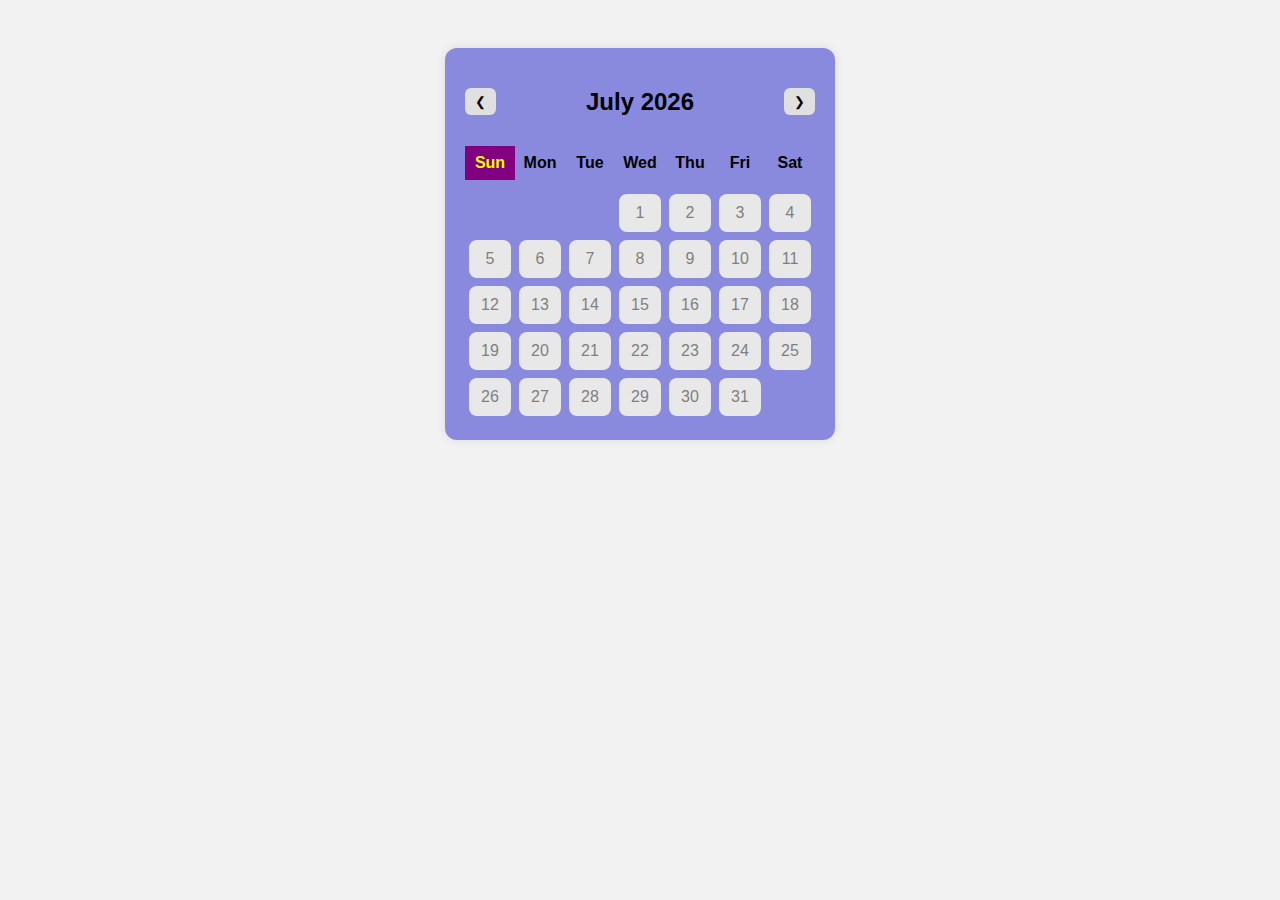
<file: index.html>
<!DOCTYPE html>
<html lang="en">
<head>
    <meta charset="UTF-8">
    <meta name="viewport" content="width=device-width, initial-scale=1.0">
    <title>Calendar With Private Holidays</title>
    <link rel="stylesheet" href="style.css">
</head>
<body>

    <div class="calendar">
        <div class="header">
            <button id="prev">❮</button>
            <h2 id="month-year"></h2>
            <button id="next">❯</button>
        </div>

        <div class="weekdays">
            <div class="bdk">Sun</div><div>Mon</div><div>Tue</div>
            <div>Wed</div><div>Thu</div><div>Fri</div><div>Sat</div>
        </div>

        <div class="days" id="days"></div>
    </div>

    <script src="script.js"></script>
</body>
</html>
</file>
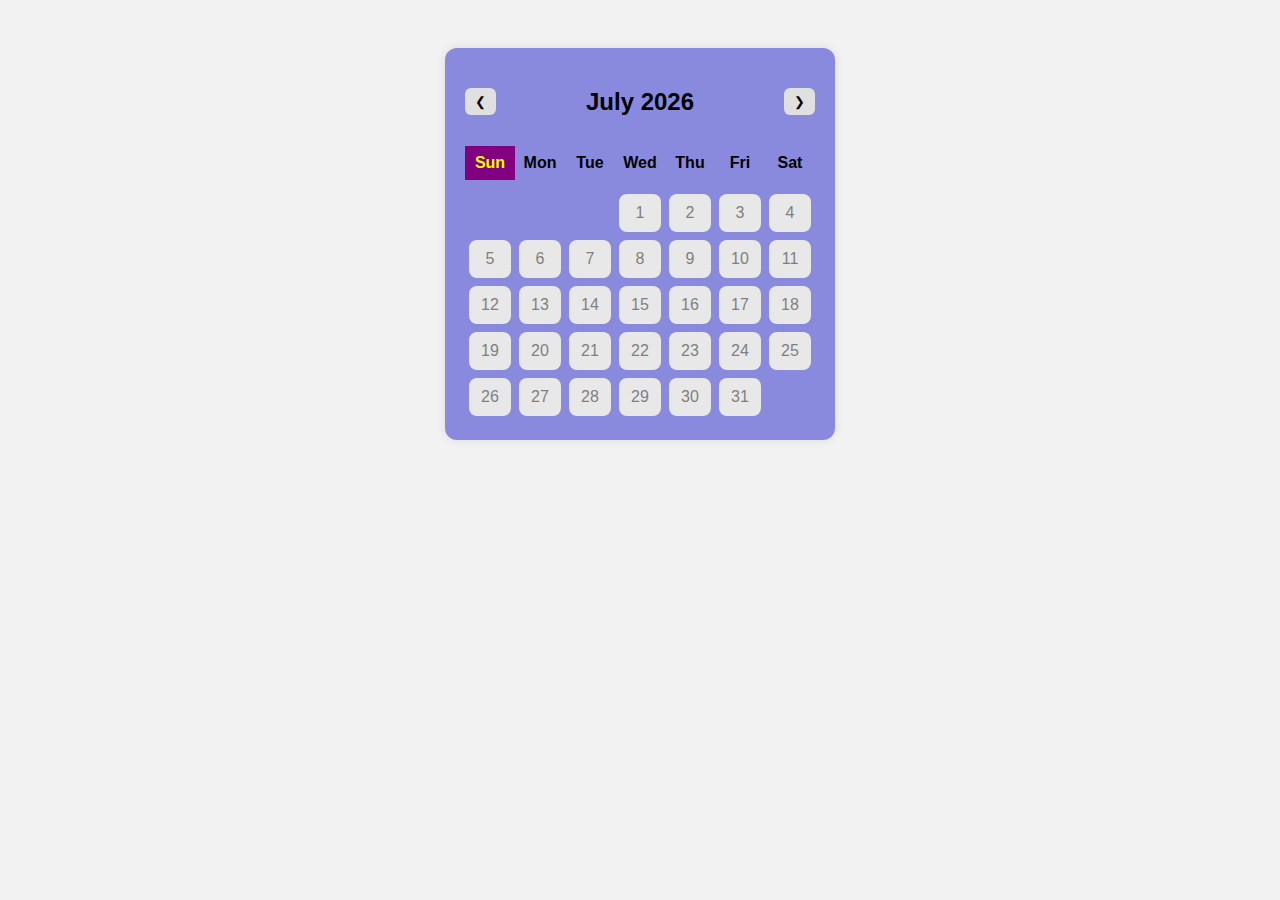
<file: new/index.html>
<!DOCTYPE html>
<html lang="en">
<head>
    <meta charset="UTF-8">
    <meta name="viewport" content="width=device-width, initial-scale=1.0">
    <title>Calendar With Private Holidays</title>
    <link rel="stylesheet" href="style.css">
</head>
<body>

    <div class="calendar">
        <div class="header">
            <button id="prev">❮</button>
            <h2 id="month-year"></h2>
            <button id="next">❯</button>
        </div>

        <div class="weekdays">
            <div class="bdk">Sun</div><div>Mon</div><div>Tue</div>
            <div>Wed</div><div>Thu</div><div>Fri</div><div>Sat</div>
        </div>

        <div class="days" id="days"></div>
    </div>

    <script src="script.js"></script>
</body>
</html>
</file>
<file: style.css>
body {
    font-family: Arial, sans-serif;
    background: #f2f2f2;
    display: flex;
    justify-content: center;
    padding-top: 40px;
}

.calendar {
    background: #8989dd;
    padding: 20px;
    width: 350px;
    border-radius: 12px;
    box-shadow: 0 0 10px rgba(0,0,0,0.1);
}

.header {
    display: flex;
    justify-content: space-between;
    align-items: center;
}

.header button {
    background: #e0e0e0;
    border: none;
    padding: 6px 10px;
    cursor: pointer;
    border-radius: 6px;
}

.weekdays, .days {
    display: grid;
    grid-template-columns: repeat(7, 1fr);
    text-align: center;
    margin-top: 10px;
}

.weekdays div {
    font-weight: bold;
    padding: 8px 0;
}

.day {
    padding: 10px 0;
    margin: 4px;
    border-radius: 8px;
    color: grey;
}

.day.normal {
    background: #e8e8e8;
}

.day.holiday {
    background: #ffdddd;
    color: red;
    font-weight: bold;
}
.bdk{
    background-color: purple;
    color: yellow;
}
</file>
<file: new/style.css>
body {
    font-family: Arial, sans-serif;
    background: #f2f2f2;
    display: flex;
    justify-content: center;
    padding-top: 40px;
}

.calendar {
    background: #8989dd;
    padding: 20px;
    width: 350px;
    border-radius: 12px;
    box-shadow: 0 0 10px rgba(0,0,0,0.1);
}

.header {
    display: flex;
    justify-content: space-between;
    align-items: center;
}

.header button {
    background: #e0e0e0;
    border: none;
    padding: 6px 10px;
    cursor: pointer;
    border-radius: 6px;
}

.weekdays, .days {
    display: grid;
    grid-template-columns: repeat(7, 1fr);
    text-align: center;
    margin-top: 10px;
}

.weekdays div {
    font-weight: bold;
    padding: 8px 0;
}

.day {
    padding: 10px 0;
    margin: 4px;
    border-radius: 8px;
    color: grey;
}

.day.normal {
    background: #e8e8e8;
}

.day.holiday {
    background: #ffdddd;
    color: red;
    font-weight: bold;
}
.bdk{
    background-color: purple;
    color: yellow;
}
</file>
